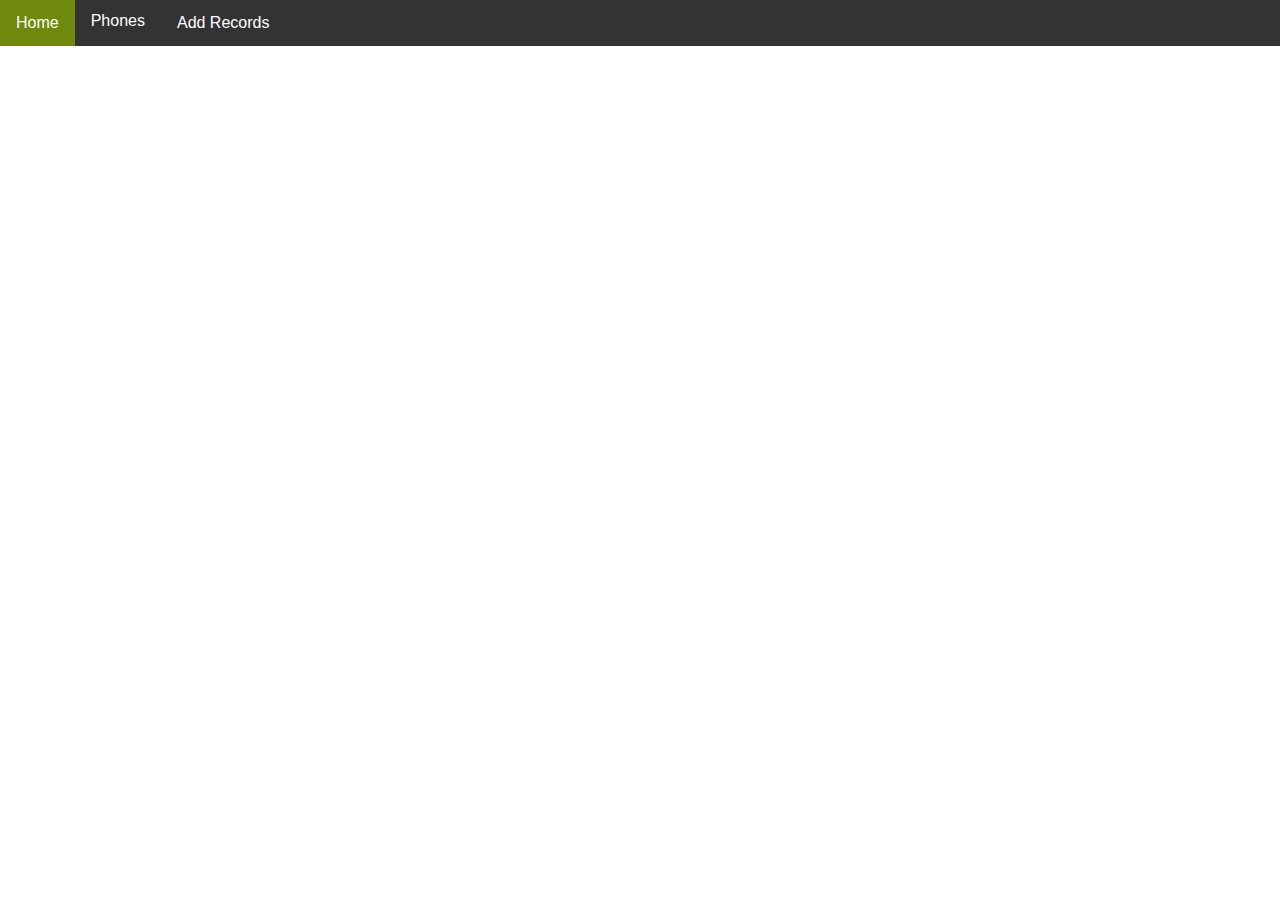
<file: index.html>
<!DOCTYPE html>
<html>
<head>
<style>
.container {
    background-color: #333;
    font-family: Arial;
    position: fixed;
    width: 100%;
    top: 0;
    left: 0;
}

.container a {
    float: left;
    font-size: 16px;
    color: white;
    text-align: center;
    padding: 14px 16px;
    text-decoration: none;
}

.dropdown {
    float: left;
    overflow: visible;
}

.dropdown .dropbtn {
    font-size: 16px;    
    border: none;
    outline: none;
    color: white;
    padding: 12px 16px;
    background-color: inherit;
}

.container a:hover, .dropdown:hover .dropbtn {
    background-color: #6E890C;
}

.dropdown-content {
    display: none;
    position: absolute;
    background-color: #f9f9f9;
    min-width: 160px;
    box-shadow: 0px 8px 16px 0px rgba(0,0,0,0.2);
    z-index: 1;
}

.dropdown-content a {
    float: none;
    color: black;
    padding: 12px 16px;
    text-decoration: none;
    display: block;
    text-align: left;
}

.dropdown-content a:hover {
    background-color: #ddd;
}

.dropdown:hover .dropdown-content {
    display: block;
}

.body{
    background-image: url(BG.png);
    

}
</style>
</head>
<body>

<div class="container">
  <a href="index.html">Home</a>
  <div class="dropdown">
    <button class="dropbtn">Phones</button>
    <div class="dropdown-content">
        <a href="listOnHand.php">On hand</a>
        <a href="listReservations.php">Reservations</a>
        <a href="listSold.php">Sold</a>
        <a href="listReturned.php">Returned</a>
      
    </div>
  </div> 
  <a href="addRecords.html">Add Records</a>
</div>
<div class="body">
    
</div>

</body>
</html>
</file>
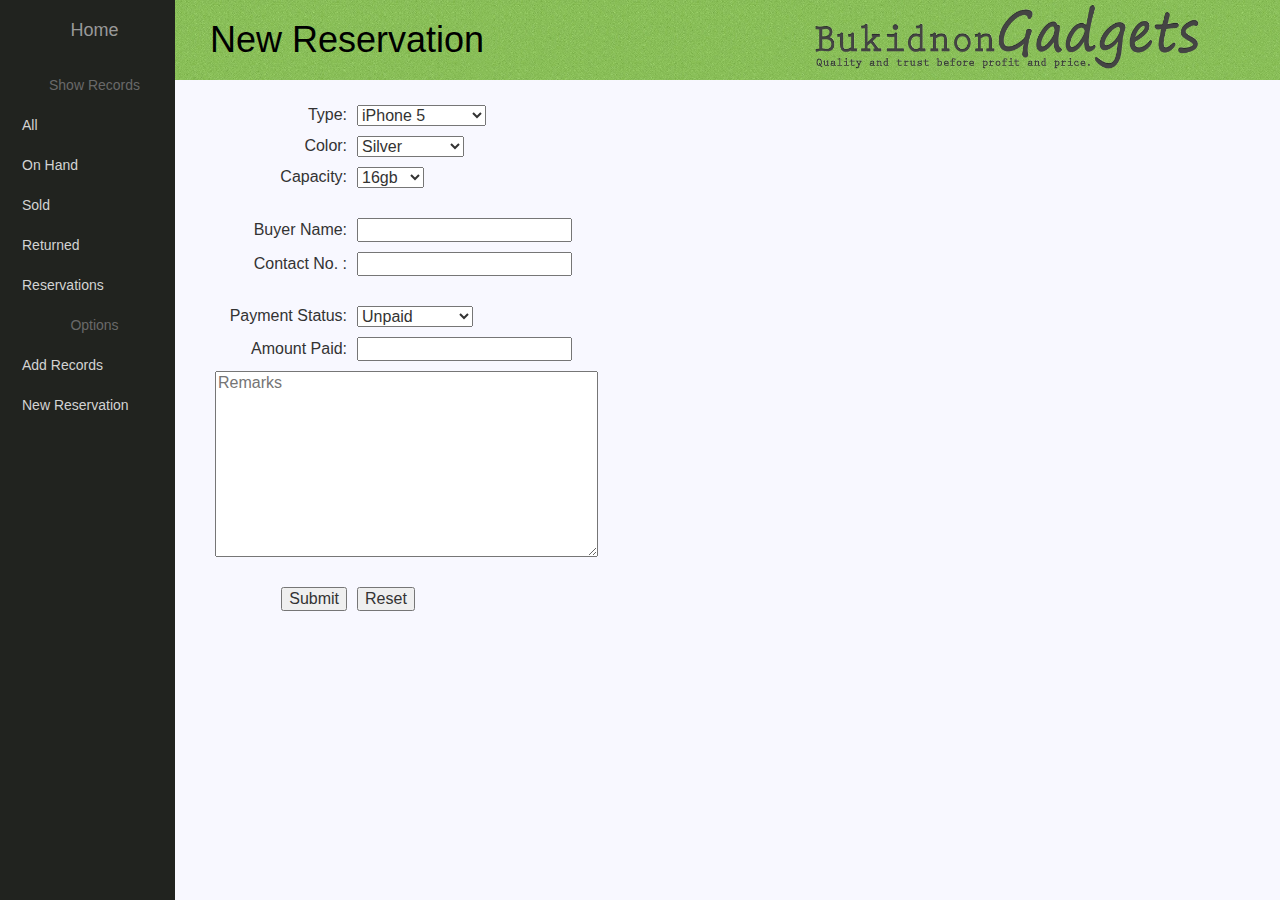
<file: addNewReservation.html>
<html>
<head>

    <meta charset="utf-8">
    <meta http-equiv="X-UA-Compatible" content="IE=edge">
    <meta name="viewport" content="width=device-width, shrink-to-fit=no, initial-scale=1">
    <meta name="description" content="">
    <meta name="author" content="">

    <title>[Osiris] Edit Record</title>

    <!-- Bootstrap Core CSS -->
    <link href="css/bootstrap.min.css" rel="stylesheet">

    <!-- Custom CSS -->
    <link href="css/simple-sidebar.css" rel="stylesheet">
</head>

<body>
    
    
    <div id="wrapper">

        <!-- Sidebar -->
        <div id="sidebar-wrapper">
            <ul class="sidebar-nav">
                <li class="sidebar-brand" align="center">
                    <a href="index.html">
                        Home
                    </a>
                <li align="center">
                    Show Records
                </li>
                <li>
                    <a href="listPhones.php">All</a>
                </li>
                <li>
                    <a href="listOnHand.php">On Hand</a>
                </li>
                <li>
                    <a href="listSold.php">Sold</a>
                </li>
                <li>
                    <a href="listReturned.php">Returned</a>
                </li>
                <li>
                    <a href="listReservations.php">Reservations</a>
                </li>
                <li align="center">
                    Options
                </li>
                <li>
                    <a href="addRecords.html">Add Records</a>
                </li>
                <li>
                    <a href="addNewReservation.html">New Reservation</a>
                </li>
            </ul>
        </div>
        <!-- /#sidebar-wrapper -->

        <!-- Page Content -->
        <div class="row" id="headerTitle"><h1>New Reservation</h1></div>
        <div id="page-content-wrapper">
            <div class="container-fluid">
                <div class="row">
                    <div class="col-lg-12">
                        <form name = "input" action = "addNewReservationSubmit.php" method="post">
                            <table cellspacing="10" name="form">
                                <tr>
                                    <td align="right">Type:</td>
                                    <td align="left"><select name="type">
                                      <option value="5">iPhone 5</option>
                                      <option value="5s">iPhone 5s</option>
                                      <option value="6">iPhone 6</option>
                                      <option value="6s">iPhone 6s</option>
                                      <option value="6s Plus">iPhone 6s Plus</option>
                                    </select></td>	
                                </tr>
                                <tr>
                                    <td align="right">Color:</td>
                                    <td align="left"><select name="color">
                                      <option value="Silver">Silver</option>
                                      <option value="Gold">Gold</option>
                                      <option value="Space Grey">Space Grey</option>
                                      <option value="Rose Gold">Rose Gold</option>
                                    </select></td>	
                                </tr>

                                <tr>
                                    <td align="right">Capacity:</td>
                                    <td align="left"><select name="size">
                                      <option value="16">16gb</option>
                                      <option value="32">32gb</option>
                                      <option value="64">64gb</option>
                                      <option value="128">128gb</option>
                                    </select></td>
                                </tr>
                                <tr><td></td></tr>
                                <tr><td></td></tr>
                                <tr>
                                    <td align="right">Buyer Name:</td>
                                    <td align="left"><input type = "text" name = "buyerName"></td>
                                </tr>
                                <tr>
                                    <td align="right">Contact No. :</td>
                                    <td align="left"><input type = "text" name = "buyerNo"></td>
                                </tr>
                                <tr><td></td></tr>
                                <tr><td></td></tr>
                                <tr>
                                    <td align="right">Payment Status:</td>
                                    <td align="left"><select name="Status">
                                        <option value="Unpaid">Unpaid</option>
                                        <option value="Partially Paid">Partially Paid</option>
                                        <option value="Fully Paid">Fully Paid</option>
                                    </select></td>
                                </tr>
                                <tr>
                                    <td align="right">Amount Paid:</td>
                                    <td align="left"><input type = "text" name = "amountPaid"></td>
                                </tr>
                                <tr>
                                    <td align="left" colspan="2"><textarea name ="remarks" rows="10", cols="39"placeholder="Remarks"></textarea></td>
                                </tr>
                                <tr><td></td></tr><tr><td></td></tr>
                                <tr>
                                    <td align="right"><input type = "submit" value = "Submit"></td>
                                    <td align="left"><input type = "reset"></td>
                                </tr>
                            </table>
                        </form>
                 
						
                        
                        
                        
                    </div>
                </div>
            </div>
        </div>
        <!-- /#page-content-wrapper -->

    </div>
    <!-- /#wrapper -->

    <!-- jQuery -->
    <script src="js/jquery.js"></script>

    <!-- Bootstrap Core JavaScript -->
    <script src="js/bootstrap.min.js"></script>

    <!-- Menu Toggle Script -->
    <script>
    $("#menu-toggle").click(function(e) {
        e.preventDefault();
        $("#wrapper").toggleClass("toggled");
    });
    </script>
	
    
</body>
</html>
</file>
<file: css/simple-sidebar.css>
/*!
 * Start Bootstrap - Simple Sidebar (http://startbootstrap.com/)
 * Copyright 2013-2016 Start Bootstrap
 * Licensed under MIT (https://github.com/BlackrockDigital/startbootstrap/blob/gh-pages/LICENSE)
 */

 body {
    overflow-x: hidden;
    background-color: ghostwhite;
 }

/* Toggle Styles */

#wrapper {
    padding-left: 0;
    -webkit-transition: all 0.5s ease;
    -moz-transition: all 0.5s ease;
    -o-transition: all 0.5s ease;
    transition: all 0.5s ease;
}

#wrapper.toggled {
    padding-left: 150px;
}

#sidebar-wrapper {
    z-index: 1000;
    position: fixed;
    left: 250px;
    width: 0;
    height: 100%;
    margin-left: -250px;
    overflow-y: auto;
    background-color: 21231F;
    -webkit-transition: all 0.5s ease;
    -moz-transition: all 0.5s ease;
    -o-transition: all 0.5s ease;
    transition: all 0.5s ease;
    color: dimgray;
}

#wrapper.toggled #sidebar-wrapper {
    width: 250px;
}

#page-content-wrapper {
    width: 100%;
    position: absolute;
    padding: 15px;
}

#wrapper.toggled #page-content-wrapper {
    position: absolute;
    margin-right: -250px;
}

/* Sidebar Styles */

.sidebar-nav {
	position: absolute;
	top: 0;
	width: 165px;
	margin: 0;
	padding: 0;
	list-style: none;
	left: 2px;
}

.sidebar-nav li {
    text-indent: 20px;
    line-height: 40px;
}

.sidebar-nav li a {
    display: block;
    text-decoration: none;
    color: lightgrey;
}

.sidebar-nav li a:hover {
    text-decoration: none;
    color: #fff;
    background: 6E890C;
    width: 170px;
}

.sidebar-nav li a:active,
.sidebar-nav li a:focus {
    text-decoration: none;
}

.sidebar-nav > .sidebar-brand {
    height: 65px;
    font-size: 18px;
    line-height: 60px;
}

.sidebar-nav > .sidebar-brand a {
    color: #999999;
}

.sidebar-nav > .sidebar-brand a:hover {
    color: #fff;
    background: none;
}

@media(min-width:768px) {
    #wrapper {
        padding-left: 175px;
    }

    #wrapper.toggled {
        padding-left: 0;
    }

    #sidebar-wrapper {
        width: 175px;
    }

    #wrapper.toggled #sidebar-wrapper {
        width: 0;
    }

    #page-content-wrapper {
        padding: 20px;
        position: relative;

    }

    #wrapper.toggled #page-content-wrapper {
        position: relative;
        margin-right: 0;
    }
}
.thead
{
	font-size: 15px;
}

.td#delete
{
    align-content: right;
}

.td#edit
{
    align-content: left;
}

#headerTitle
{
    color: black;
    padding-left: 50px;
    padding-bottom: 10px;
    background-image: url(header.png);
    background-size: 100% 100%;
    background-repeat: no-repeat;
    background-position: left;
}
</file>
